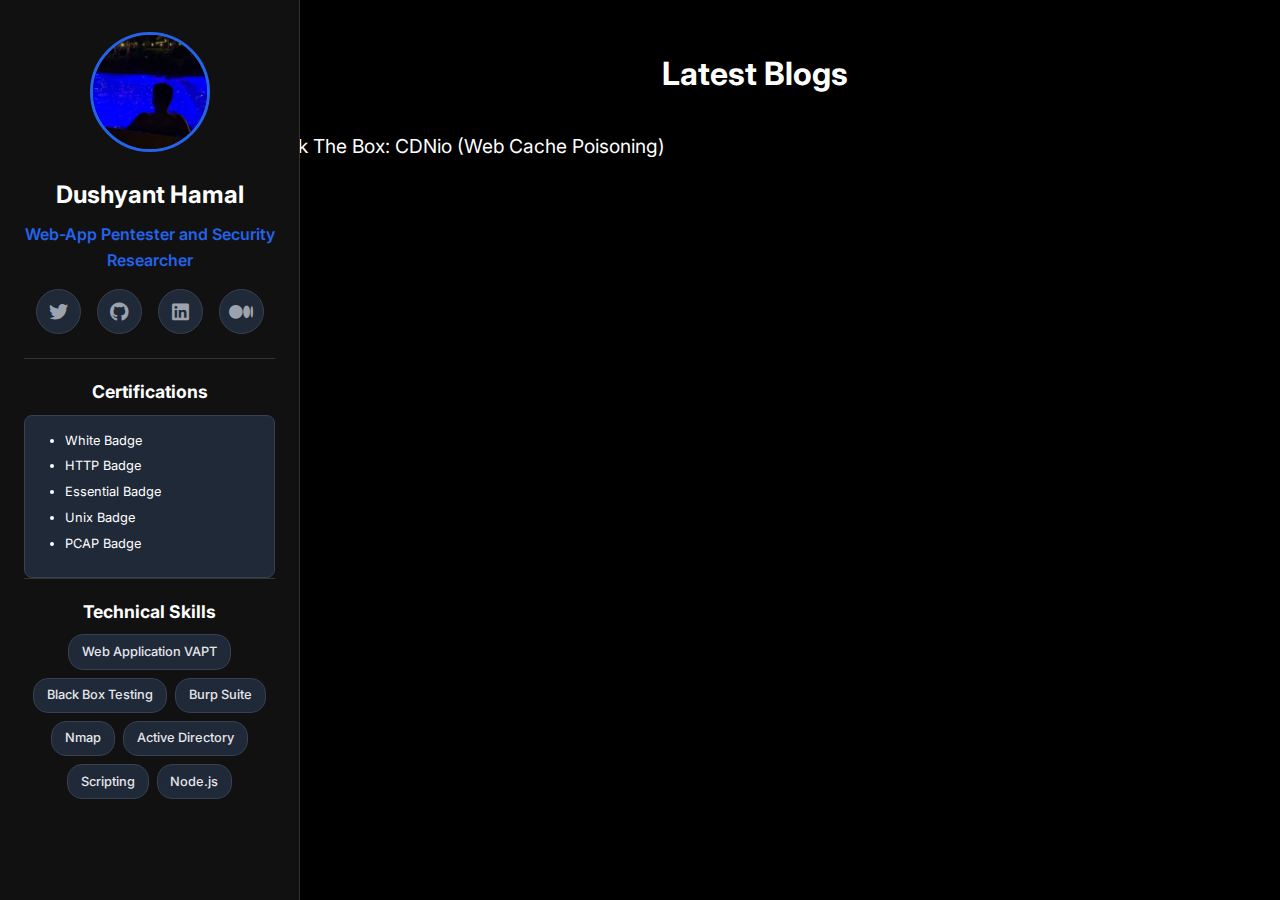
<file: index.html>
<!DOCTYPE html>
<html lang="en">
<head>
    <meta charset="UTF-8">
    <meta name="viewport" content="width=device-width, initial-scale=1.0, maximum-scale=5.0, user-scalable=yes">
    <meta name="description" content="Dushyant Hamal - Web Application Penetration Tester and Security Researcher. HTB Country Rank #29, PenetesterLab certified.">
    <meta name="keywords" content="cybersecurity, penetration testing, web application security, VAPT, ethical hacking">
    <meta name="author" content="Dushyant Hamal">
    <meta name="theme-color" content="#2563eb">
    <title>Dushyant Hamal - Security Researcher & Developer</title>
    <link rel="stylesheet" href="styles.css">
    <link href="https://fonts.googleapis.com/css2?family=Inter:wght@300;400;500;600;700&display=swap" rel="stylesheet">
    <link rel="stylesheet" href="https://cdnjs.cloudflare.com/ajax/libs/font-awesome/6.0.0/css/all.min.css">
</head>
<body>
    <div class="layout-container">
        <!-- Left Sidebar -->
        <aside class="sidebar">
            <div class="sidebar-content">
                <div class="profile-section">
                    <img src="profile.jpg" alt="Dushyant Profile" class="profile-image">
                    <div class="profile-info">
                        <h1 class="profile-name">Dushyant Hamal</h1>
                        <p class="profile-title">Web-App Pentester and Security Researcher</p>
                        
                        <div class="social-links">
                            <a href="https://x.com/0xCh3ckm4t3" class="social-link" target="_blank">
                                <i class="fab fa-twitter"></i>
                            </a>
                            <a href="https://github.com/0xCh3ckm4t3" class="social-link" target="_blank">
                                <i class="fab fa-github"></i>
                            </a>
                            <a href="https://www.linkedin.com/in/dushyant111/" class="social-link" target="_blank">
                                <i class="fab fa-linkedin"></i>
                            </a>
                            <a href="https://medium.com/@lazyhunter" class="social-link" target="_blank">
                                <i class="fab fa-medium"></i>
                            </a>
                        </div>
                    </div>
                </div>
                
                <div class="sidebar-skills">
                    <h3>Certifications</h3>
                    <div class="achievements">
                        <ul>
                            <li><a href="https://pentesterlab.com/certs/37a9116eb5feff472d77619f3b6eb0" target="_blank">White Badge</a></li>
                            <li><a href="https://pentesterlab.com/certs/1ec90a2840f6448e909cdc34e2ad88" target="_blank">HTTP Badge</a></li>
                            <li><a href="https://pentesterlab.com/certs/c5c4eba73925117973126172a7387c" target="_blank">Essential Badge</a></li>
                            <li><a href="https://pentesterlab.com/certs/77a738340b24c079a2148ee3610c7a" target="_blank">Unix Badge</a></li>
                            <li><a href="https://pentesterlab.com/certs/022f78980638a34961b5000e19f689" target="_blank">PCAP Badge</a></li>
                        </ul>
                    </div>
                </div>
                
                <div class="sidebar-skills">
                    <h3>Technical Skills</h3>
                    <div class="skill-tags">
                        <span class="skill-tag">Web Application VAPT</span>
                        <span class="skill-tag">Black Box Testing</span>
                        <span class="skill-tag">Burp Suite</span>
                        <span class="skill-tag">Nmap</span>
                        <span class="skill-tag">Active Directory</span>
                        <span class="skill-tag">Scripting</span>
                        <span class="skill-tag">Node.js</span>
                    </div>
                </div>
            </div>
        </aside>

        <!-- Main Content -->
        <main class="main-content">
            <!-- Blog Section -->
            <section id="blog" class="blog">
                <div class="container">
                    <h2 class="section-title">Latest Blogs</h2>
                    <div class="blog-simple">
                        <a href="https://medium.com/@lazyhunter/hack-the-box-cdnio-web-cache-poisoning-fde2af6a0183" target="_blank" class="blog-simple-link">
                            Hack The Box: CDNio (Web Cache Poisoning)
                        </a>
                    </div>
                </div>
            </section>
        </main>
    </div>

    <script src="script.js"></script>
</body>
</html>
</file>
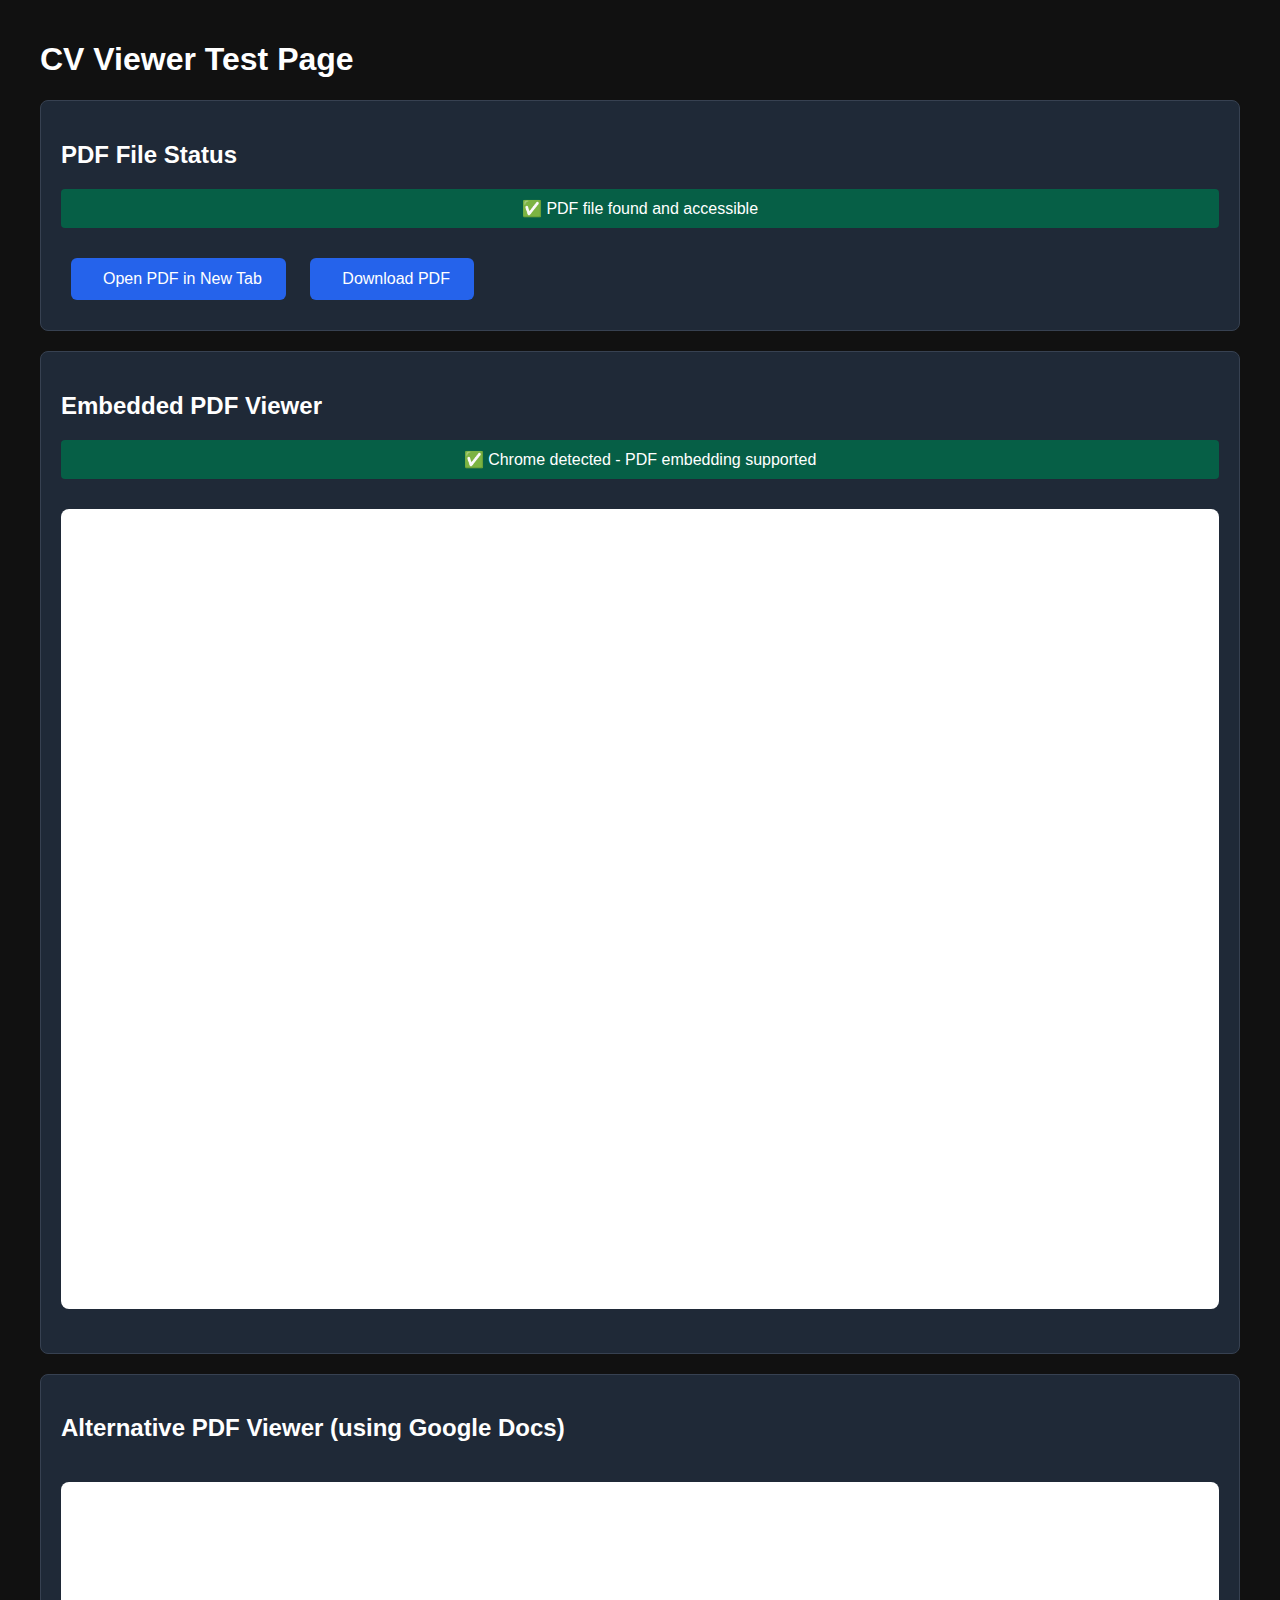
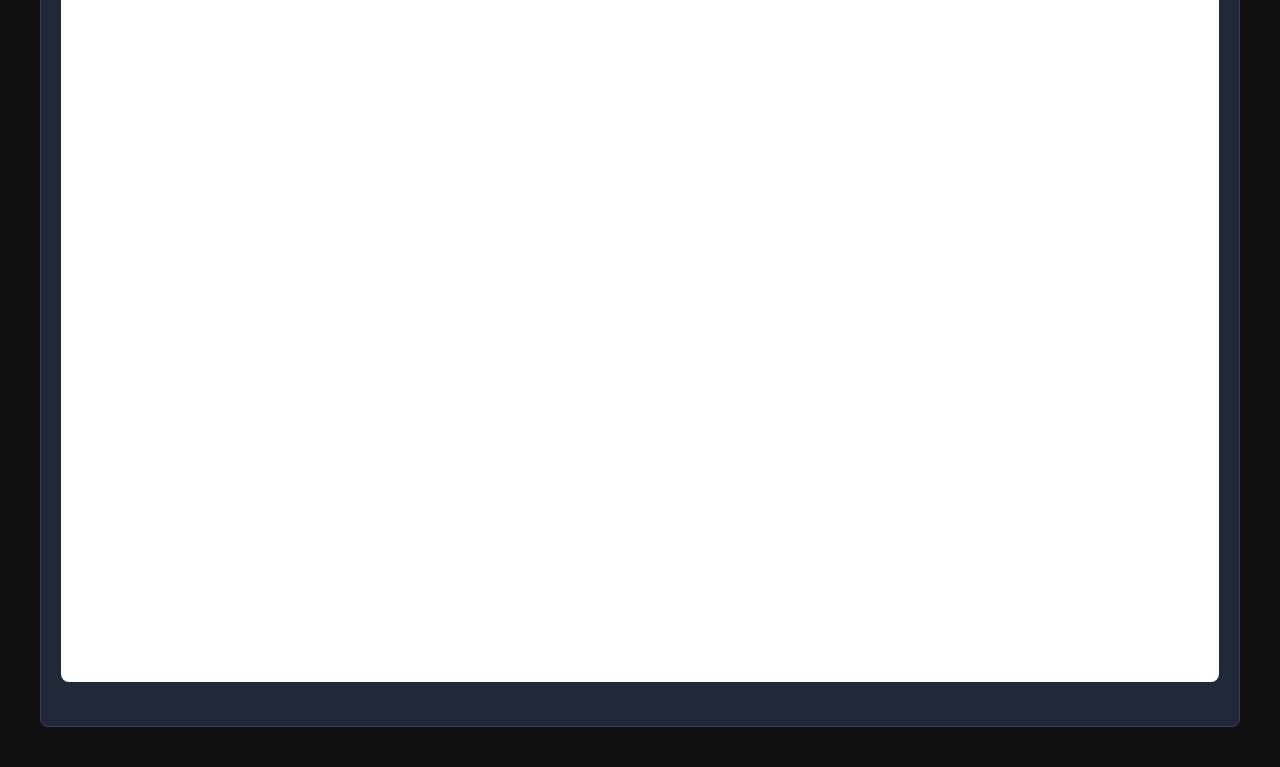
<file: cv-test.html>
<!DOCTYPE html>
<html lang="en">
<head>
    <meta charset="UTF-8">
    <meta name="viewport" content="width=device-width, initial-scale=1.0">
    <title>CV Viewer Test</title>
    <style>
        body {
            font-family: 'Inter', sans-serif;
            background: #111;
            color: #fff;
            margin: 0;
            padding: 20px;
        }
        
        .test-container {
            max-width: 1200px;
            margin: 0 auto;
        }
        
        .test-section {
            margin: 20px 0;
            padding: 20px;
            background: #1f2937;
            border-radius: 8px;
            border: 1px solid #374151;
        }
        
        .test-link {
            display: inline-flex;
            align-items: center;
            gap: 0.5rem;
            padding: 0.75rem 1.5rem;
            background: #2563eb;
            color: #ffffff;
            text-decoration: none;
            border-radius: 6px;
            font-weight: 500;
            transition: all 0.3s ease;
            margin: 10px;
        }
        
        .test-link:hover {
            background: #1d4ed8;
            transform: translateY(-1px);
        }
        
        .pdf-embed {
            width: 100%;
            height: 800px;
            border: none;
            border-radius: 8px;
            background: #fff;
            margin: 20px 0;
        }
        
        .status {
            padding: 10px;
            margin: 10px 0;
            border-radius: 4px;
            text-align: center;
        }
        
        .status.success { background: #065f46; }
        .status.error { background: #7f1d1d; }
        .status.info { background: #1e40af; }
    </style>
</head>
<body>
    <div class="test-container">
        <h1>CV Viewer Test Page</h1>
        
        <div class="test-section">
            <h2>PDF File Status</h2>
            <div id="fileStatus" class="status info">Checking PDF file...</div>
            
            <div style="margin-top: 20px;">
                <a href="Dushyant_Hamal_CV.pdf" target="_blank" class="test-link">
                    <i class="fas fa-file-pdf"></i>
                    Open PDF in New Tab
                </a>
                
                <a href="Dushyant_Hamal_CV.pdf" download class="test-link">
                    <i class="fas fa-download"></i>
                    Download PDF
                </a>
            </div>
        </div>
        
        <div class="test-section">
            <h2>Embedded PDF Viewer</h2>
            <div id="browserStatus" class="status info">Checking browser PDF support...</div>
            
            <iframe 
                src="Dushyant_Hamal_CV.pdf" 
                class="pdf-embed"
                type="application/pdf">
                <p>Your browser does not support PDFs. 
                   <a href="Dushyant_Hamal_CV.pdf" target="_blank">Download the PDF</a> to view it.
                </p>
            </iframe>
        </div>
        
        <div class="test-section">
            <h2>Alternative PDF Viewer (using Google Docs)</h2>
            <iframe 
                src="https://docs.google.com/viewer?url=http://localhost:8000/Dushyant_Hamal_CV.pdf&embedded=true" 
                class="pdf-embed"
                frameborder="0">
                <p>Google Docs viewer not available</p>
            </iframe>
        </div>
    </div>
    
    <script>
        // Check if PDF file exists
        fetch('Dushyant_Hamal_CV.pdf')
            .then(response => {
                const statusDiv = document.getElementById('fileStatus');
                if (response.ok) {
                    statusDiv.textContent = '✅ PDF file found and accessible';
                    statusDiv.className = 'status success';
                } else {
                    statusDiv.textContent = '❌ PDF file not found (404)';
                    statusDiv.className = 'status error';
                }
            })
            .catch(error => {
                const statusDiv = document.getElementById('fileStatus');
                statusDiv.textContent = '❌ Error checking PDF file: ' + error.message;
                statusDiv.className = 'status error';
            });
        
        // Check browser PDF support
        const browserStatusDiv = document.getElementById('browserStatus');
        const userAgent = navigator.userAgent;
        
        if (userAgent.includes('Chrome')) {
            browserStatusDiv.textContent = '✅ Chrome detected - PDF embedding supported';
            browserStatusDiv.className = 'status success';
        } else if (userAgent.includes('Firefox')) {
            browserStatusDiv.textContent = '✅ Firefox detected - PDF embedding supported';
            browserStatusDiv.className = 'status success';
        } else if (userAgent.includes('Safari')) {
            browserStatusDiv.textContent = '⚠️ Safari detected - PDF embedding may not work reliably';
            browserStatusDiv.className = 'status info';
        } else {
            browserStatusDiv.textContent = '⚠️ Unknown browser - PDF embedding may not work';
            browserStatusDiv.className = 'status info';
        }
    </script>
</body>
</html>
</file>
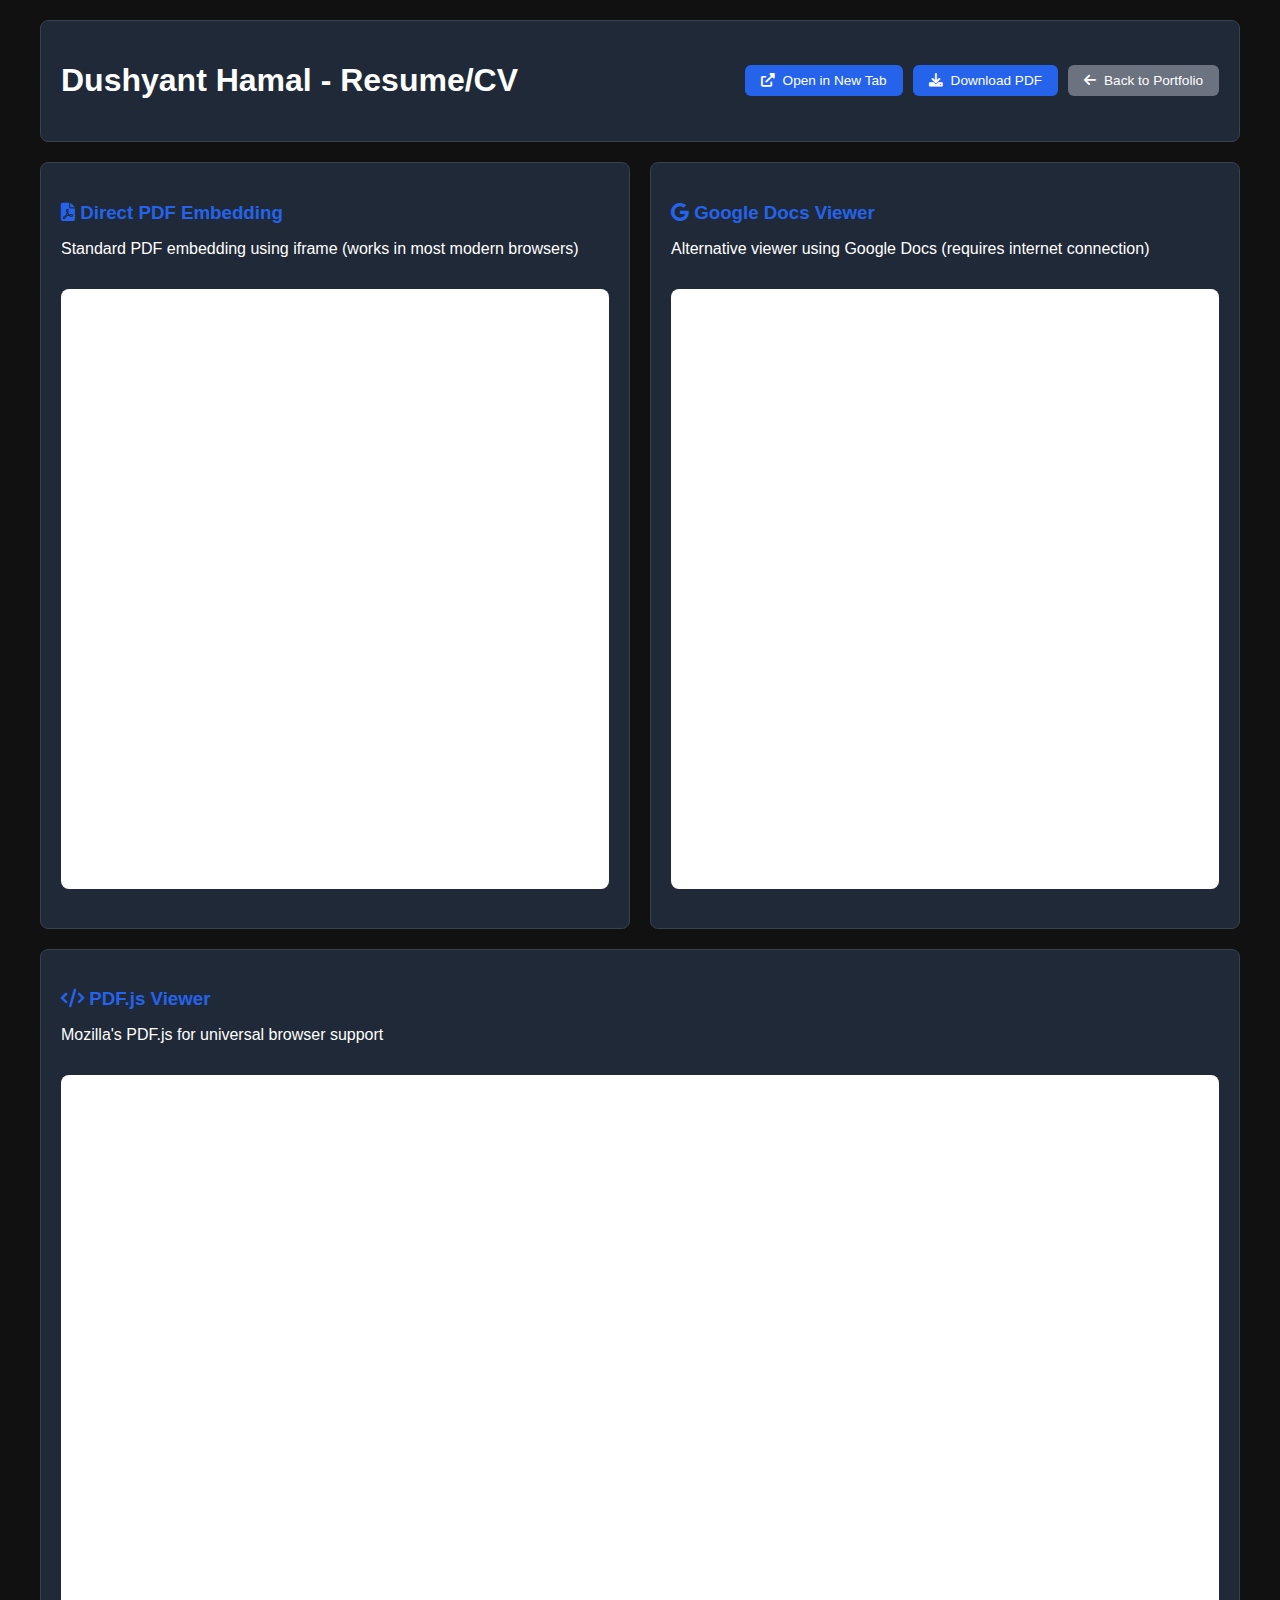
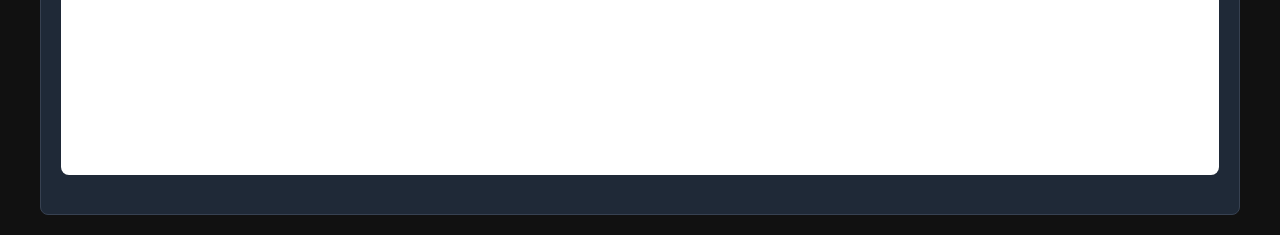
<file: cv-viewer.html>
<!DOCTYPE html>
<html lang="en">
<head>
    <meta charset="UTF-8">
    <meta name="viewport" content="width=device-width, initial-scale=1.0">
    <title>Enhanced PDF Viewer</title>
    <style>
        body {
            font-family: 'Inter', sans-serif;
            background: #111;
            color: #fff;
            margin: 0;
            padding: 20px;
        }
        
        .viewer-container {
            max-width: 1200px;
            margin: 0 auto;
        }
        
        .viewer-header {
            display: flex;
            justify-content: space-between;
            align-items: center;
            margin-bottom: 20px;
            padding: 20px;
            background: #1f2937;
            border-radius: 8px;
            border: 1px solid #374151;
        }
        
        .viewer-controls {
            display: flex;
            gap: 10px;
        }
        
        .btn {
            display: flex;
            align-items: center;
            gap: 0.5rem;
            padding: 0.5rem 1rem;
            background: #2563eb;
            color: #ffffff;
            text-decoration: none;
            border-radius: 6px;
            border: none;
            font-size: 0.85rem;
            font-weight: 500;
            cursor: pointer;
            transition: all 0.3s ease;
            font-family: 'Inter', sans-serif;
        }
        
        .btn:hover {
            background: #1d4ed8;
            transform: translateY(-1px);
        }
        
        .btn.secondary {
            background: #6b7280;
        }
        
        .btn.secondary:hover {
            background: #4b5563;
        }
        
        .viewer-methods {
            display: grid;
            grid-template-columns: repeat(auto-fit, minmax(400px, 1fr));
            gap: 20px;
            margin-bottom: 20px;
        }
        
        .method-card {
            background: #1f2937;
            border-radius: 8px;
            border: 1px solid #374151;
            padding: 20px;
        }
        
        .method-card h3 {
            color: #2563eb;
            margin-bottom: 15px;
        }
        
        .pdf-viewer {
            width: 100%;
            height: 600px;
            border: none;
            border-radius: 8px;
            background: #fff;
            margin: 15px 0;
        }
        
        .fallback-content {
            text-align: center;
            padding: 40px;
            background: #374151;
            border-radius: 8px;
            margin: 15px 0;
        }
        
        .fallback-content i {
            font-size: 3rem;
            color: #2563eb;
            margin-bottom: 15px;
        }
        
        @media (max-width: 768px) {
            .viewer-header {
                flex-direction: column;
                gap: 15px;
                text-align: center;
            }
            
            .viewer-controls {
                flex-direction: column;
                width: 100%;
                max-width: 300px;
            }
            
            .viewer-methods {
                grid-template-columns: 1fr;
            }
            
            .pdf-viewer {
                height: 500px;
            }
        }
    </style>
    <link rel="stylesheet" href="https://cdnjs.cloudflare.com/ajax/libs/font-awesome/6.0.0/css/all.min.css">
</head>
<body>
    <div class="viewer-container">
        <div class="viewer-header">
            <h1>Dushyant Hamal - Resume/CV</h1>
            <div class="viewer-controls">
                <a href="Dushyant_Hamal_CV.pdf" target="_blank" class="btn">
                    <i class="fas fa-external-link-alt"></i>
                    Open in New Tab
                </a>
                <a href="Dushyant_Hamal_CV.pdf" download class="btn">
                    <i class="fas fa-download"></i>
                    Download PDF
                </a>
                <a href="index.html" class="btn secondary">
                    <i class="fas fa-arrow-left"></i>
                    Back to Portfolio
                </a>
            </div>
        </div>
        
        <div class="viewer-methods">
            <div class="method-card">
                <h3><i class="fas fa-file-pdf"></i> Direct PDF Embedding</h3>
                <p>Standard PDF embedding using iframe (works in most modern browsers)</p>
                <iframe 
                    src="Dushyant_Hamal_CV.pdf" 
                    class="pdf-viewer"
                    type="application/pdf">
                    <div class="fallback-content">
                        <i class="fas fa-exclamation-triangle"></i>
                        <p>PDF embedding not supported in this browser</p>
                        <a href="Dushyant_Hamal_CV.pdf" target="_blank" class="btn">
                            <i class="fas fa-external-link-alt"></i>
                            Open PDF in New Tab
                        </a>
                    </div>
                </iframe>
            </div>
            
            <div class="method-card">
                <h3><i class="fab fa-google"></i> Google Docs Viewer</h3>
                <p>Alternative viewer using Google Docs (requires internet connection)</p>
                <iframe 
                    src="https://docs.google.com/viewer?url=http://localhost:8000/Dushyant_Hamal_CV.pdf&embedded=true" 
                    class="pdf-viewer"
                    frameborder="0">
                    <div class="fallback-content">
                        <i class="fas fa-exclamation-triangle"></i>
                        <p>Google Docs viewer not available</p>
                        <a href="Dushyant_Hamal_CV.pdf" target="_blank" class="btn">
                            <i class="fas fa-external-link-alt"></i>
                            Open PDF in New Tab
                        </a>
                    </div>
                </iframe>
            </div>
        </div>
        
        <div class="method-card">
            <h3><i class="fas fa-code"></i> PDF.js Viewer</h3>
            <p>Mozilla's PDF.js for universal browser support</p>
            <iframe 
                src="https://mozilla.github.io/pdf.js/web/viewer.html?file=http://localhost:8000/Dushyant_Hamal_CV.pdf" 
                class="pdf-viewer"
                style="height: 700px;"
                frameborder="0">
                <div class="fallback-content">
                    <i class="fas fa-exclamation-triangle"></i>
                    <p>PDF.js viewer not available</p>
                    <a href="Dushyant_Hamal_CV.pdf" target="_blank" class="btn">
                        <i class="fas fa-external-link-alt"></i>
                        Open PDF in New Tab
                    </a>
                </div>
            </iframe>
        </div>
    </div>
    
    <script>
        // Check PDF file availability
        fetch('Dushyant_Hamal_CV.pdf')
            .then(response => {
                if (!response.ok) {
                    // Show error message if PDF not found
                    document.querySelectorAll('.pdf-viewer').forEach(viewer => {
                        viewer.style.display = 'none';
                    });
                    
                    const errorDiv = document.createElement('div');
                    errorDiv.className = 'fallback-content';
                    errorDiv.innerHTML = `
                        <i class="fas fa-exclamation-triangle"></i>
                        <h3>PDF File Not Found</h3>
                        <p>The CV file could not be loaded. Please check that the file exists.</p>
                    `;
                    document.querySelector('.viewer-container').appendChild(errorDiv);
                }
            })
            .catch(error => {
                console.error('Error checking PDF file:', error);
            });
    </script>
</body>
</html>
</file>
<file: styles.css>
/* Reset and Base Styles */
* {
    margin: 0;
    padding: 0;
    box-sizing: border-box;
}

body {
    font-family: 'Inter', sans-serif;
    line-height: 1.6;
    color: #ffffff;
    background-color: #000000;
    margin: 0;
    padding: 0;
    overflow-x: hidden;
}

/* Container for main content */
.container {
    max-width: 1000px;
    margin: 0 auto;
    padding: 0 2rem;
}

/* Layout Container */
.layout-container {
    display: flex;
    min-height: 100vh;
}

/* Sidebar */
.sidebar {
    width: 20vw;
    min-width: 280px;
    background: #111111;
    position: fixed;
    top: 0;
    left: 0;
    height: 100vh;
    overflow-y: auto;
    border-right: 1px solid #333333;
    z-index: 1000;
}

.sidebar-content {
    padding: 2rem 1.5rem;
}

.profile-section {
    text-align: center;
    margin-bottom: 1.5rem;
}

.profile-image {
    width: 120px;
    height: 120px;
    border-radius: 50%;
    object-fit: cover;
    border: 3px solid #2563eb;
    margin-bottom: 1rem;
    transition: transform 0.3s ease;
}

.profile-image:hover {
    transform: scale(1.05);
}

.profile-name {
    font-size: 1.5rem;
    font-weight: 700;
    color: #ffffff;
    margin-bottom: 0.5rem;
}

.profile-title {
    font-size: 1rem;
    font-weight: 600;
    color: #2563eb;
    margin-bottom: 1rem;
}

.profile-bio {
    font-size: 0.9rem;
    color: #9ca3af;
    margin-bottom: 1.5rem;
    line-height: 1.5;
}

.social-links {
    display: flex;
    justify-content: center;
    gap: 1rem;
    margin-bottom: 1.5rem;
}

.social-link {
    display: flex;
    align-items: center;
    justify-content: center;
    width: 45px;
    height: 45px;
    background: #1f2937;
    color: #9ca3af;
    border-radius: 50%;
    text-decoration: none;
    font-size: 1.2rem;
    transition: all 0.3s ease;
    border: 1px solid #374151;
}

.social-link:hover {
    background: #2563eb;
    color: white;
    transform: translateY(-2px);
}

.sidebar-skills {
    border-top: 1px solid #333333;
    padding-top: 1.2rem;
}

.sidebar-skills h3 {
    font-size: 1.1rem;
    color: #ffffff;
    margin-bottom: 0.5rem;
    text-align: center;
}

.skill-tags {
    display: flex;
    flex-wrap: wrap;
    gap: 0.5rem;
    justify-content: center;
}

.skill-tag {
    background: #1f2937;
    color: #e5e7eb;
    padding: 0.4rem 0.8rem;
    border-radius: 15px;
    font-size: 0.8rem;
    font-weight: 500;
    border: 1px solid #374151;
    transition: all 0.3s ease;
}

.skill-tag:hover {
    background: #2563eb;
    color: white;
    transform: translateY(-1px);
}

/* Sidebar About Section */
.sidebar-skills .about-text {
    margin-bottom: 1rem;
}

.sidebar-skills .about-text p {
    font-size: 0.85rem;
    color: #9ca3af;
    line-height: 1.6;
    margin-bottom: 1rem;
}

.sidebar-skills .achievements {
    background: #1f2937;
    padding: 1rem;
    border-radius: 8px;
    border: 1px solid #374151;
}

.sidebar-skills .achievements h4 {
    color: #ffffff;
    font-size: 0.9rem;
    margin-bottom: 0.5rem;
    font-weight: 600;
}

.sidebar-skills .achievements ul {
    list-style-type: disc;
    padding-left: 1.5rem;
}

.sidebar-skills .achievements li {
    color: #ffffff;
    margin-bottom: 0.5rem;
    font-size: 0.8rem;
    line-height: 1.4;
}

.sidebar-skills .achievements li a {
    color: #ffffff;
    text-decoration: none;
}

.sidebar-skills .achievements li a:hover {
    color: #2563eb;
    text-decoration: underline;
    transition: color 0.3s ease;
}

/* Main Content */
.main-content {
    margin-left: 20vw;
    min-width: 0;
    flex: 1;
    overflow-y: auto;
    height: 100vh;
}

/* Hero Section - Remove since it's in sidebar now */
.hero {
    display: none;
}

/* Section Styles */
.section-title {
    font-size: 2rem;
    font-weight: 700;
    text-align: center;
    margin-bottom: 2rem;
    color: #ffffff;
}

/* About Section */
.about {
    padding: 3rem 0;
    background: #000000;
}

.about-content {
    max-width: 800px;
    margin: 0 auto;
}

.about-text p {
    font-size: 1.1rem;
    margin-bottom: 1.5rem;
    color: #e5e7eb;
    line-height: 1.8;
}

.skills {
    margin-top: 2rem;
}

.skills h3 {
    font-size: 1.3rem;
    margin-bottom: 1rem;
    color: #ffffff;
}

/* Blog Section */
.blog {
    padding: 3rem 0;
    background: #000000;
}

/* Simple Blog Link Styles */
.blog-simple {
    margin-top: 2rem;
}

.blog-simple-link {
    display: inline-block;
    color: #ffffff;
    text-decoration: none;
    font-size: 1.2rem;
    font-weight: 400;
    transition: all 0.3s ease;
    position: relative;
}

.blog-simple-link:hover {
    color: #4a9eff;
    text-decoration: underline;
}

.blog-simple-link:active {
    color: #3588e6;
}

/* Custom Scrollbar */
.sidebar::-webkit-scrollbar,
.main-content::-webkit-scrollbar {
    width: 6px;
}

.sidebar::-webkit-scrollbar-track,
.main-content::-webkit-scrollbar-track {
    background: #1f2937;
}

.sidebar::-webkit-scrollbar-thumb,
.main-content::-webkit-scrollbar-thumb {
    background: #374151;
    border-radius: 3px;
}

.sidebar::-webkit-scrollbar-thumb:hover,
.main-content::-webkit-scrollbar-thumb:hover {
    background: #2563eb;
}

/* Responsive Design */
@media (max-width: 1024px) {
    .sidebar {
        width: 25vw;
        min-width: 250px;
    }
    
    .main-content {
        margin-left: 25vw;
    }
    
    .profile-image {
        width: 100px;
        height: 100px;
    }
    
    .skill-tag {
        font-size: 0.7rem;
        padding: 0.3rem 0.6rem;
    }
}

@media (max-width: 768px) {
    .layout-container {
        flex-direction: column;
    }
    
    .sidebar {
        width: 100%;
        height: auto;
        position: relative;
        border-right: none;
        border-bottom: 1px solid #333333;
    }
    
    .sidebar-content {
        padding: 1.5rem;
    }
    
    .profile-section {
        display: flex;
        align-items: center;
        gap: 1rem;
        text-align: left;
        margin-bottom: 1rem;
    }
    
    .profile-image {
        width: 80px;
        height: 80px;
        flex-shrink: 0;
    }
    
    .profile-info {
        flex: 1;
    }
    
    .profile-name {
        font-size: 1.3rem;
        margin-bottom: 0.3rem;
    }
    
    .profile-title {
        font-size: 0.9rem;
        margin-bottom: 0.3rem;
    }
    
    .profile-bio {
        font-size: 0.8rem;
        margin-bottom: 1rem;
    }
    
    .social-links {
        justify-content: flex-start;
        margin-bottom: 1rem;
    }
    
    .social-link {
        width: 35px;
        height: 35px;
        font-size: 1rem;
    }
    
    .sidebar-skills {
        border-top: none;
        padding-top: 0;
    }
    
    .sidebar-skills h3 {
        text-align: left;
        font-size: 1rem;
        margin-bottom: 0.5rem;
    }
    
    .skill-tags {
        justify-content: flex-start;
    }
    
    .main-content {
        margin-left: 0;
        height: auto;
    }
    
    .container {
        padding: 0 1rem;
    }
}

@media (max-width: 480px) {
    .sidebar-content {
        padding: 1rem;
    }
    
    .profile-section {
        flex-direction: column;
        text-align: center;
        gap: 0.5rem;
    }
    
    .profile-image {
        width: 60px;
        height: 60px;
    }
    
    .profile-name {
        font-size: 1.2rem;
    }
    
    .profile-title {
        font-size: 0.9rem;
    }
    
    .profile-bio {
        font-size: 0.75rem;
    }
    
    .social-links {
        justify-content: center;
    }
    
    .social-link {
        width: 30px;
        height: 30px;
        font-size: 0.9rem;
    }
    
    .sidebar-skills h3 {
        text-align: center;
    }
    
    .skill-tags {
        justify-content: center;
    }
    
    .skill-tag {
        font-size: 0.65rem;
        padding: 0.25rem 0.5rem;
    }
    
    .section-title {
        font-size: 1.5rem;
    }
    
    .blog-card-image {
        height: 120px;
    }
    
    .blog-card-content {
        padding: 1rem;
    }
}

/* Enhanced Device Optimization */

/* Large Desktop (1200px and above) */
@media (min-width: 1200px) {
    .sidebar {
        width: 18vw;
        min-width: 300px;
    }
    
    .main-content {
        margin-left: 18vw;
    }
    
    .container {
        max-width: 1200px;
    }
}

/* Small Desktop/Large Tablet (992px to 1024px) */
@media (max-width: 1024px) and (min-width: 992px) {
    .sidebar {
        width: 22vw;
        min-width: 260px;
    }
    
    .main-content {
        margin-left: 22vw;
    }
}

/* Portrait Tablet (768px to 992px) */
@media (max-width: 992px) and (min-width: 768px) {
    .sidebar {
        width: 30vw;
        min-width: 280px;
    }
    
    .main-content {
        margin-left: 30vw;
    }
    
    .sidebar-content {
        padding: 1.8rem 1.2rem;
    }
    
    .profile-image {
        width: 90px;
        height: 90px;
    }
    
    .skill-tag {
        font-size: 0.75rem;
        padding: 0.35rem 0.7rem;
    }
}

/* Large Phone/Small Tablet (480px to 768px) */
@media (max-width: 768px) and (min-width: 480px) {
    .sidebar-content {
        padding: 1.2rem;
    }
    
    .profile-image {
        width: 70px;
        height: 70px;
    }
    
    .social-link {
        width: 38px;
        height: 38px;
        font-size: 1.1rem;
    }
    
    .skill-tag {
        font-size: 0.7rem;
        padding: 0.3rem 0.6rem;
    }
    
    .blog-simple-link {
        font-size: 1.1rem;
    }
}

/* Very Small Phones (320px to 480px) */
@media (max-width: 480px) {
    .sidebar-content {
        padding: 0.8rem;
    }
    
    .profile-name {
        font-size: 1.1rem;
    }
    
    .profile-title {
        font-size: 0.8rem;
    }
    
    .social-link {
        width: 28px;
        height: 28px;
        font-size: 0.8rem;
    }
    
    .sidebar-skills h3 {
        font-size: 0.9rem;
    }
    
    .skill-tag {
        font-size: 0.6rem;
        padding: 0.2rem 0.4rem;
    }
    
    .blog-simple-link {
        font-size: 1rem;
    }
    
    .section-title {
        font-size: 1.3rem;
    }
}

/* Ultra Small Screens (below 320px) */
@media (max-width: 320px) {
    .sidebar-content {
        padding: 0.6rem;
    }
    
    .profile-image {
        width: 50px;
        height: 50px;
    }
    
    .profile-name {
        font-size: 1rem;
    }
    
    .social-link {
        width: 25px;
        height: 25px;
        font-size: 0.7rem;
    }
    
    .skill-tag {
        font-size: 0.55rem;
        padding: 0.15rem 0.3rem;
    }
    
    .container {
        padding: 0 0.5rem;
    }
}

/* Touch Device Optimizations */
@media (hover: none) and (pointer: coarse) {
    .social-link {
        min-height: 44px;
        min-width: 44px;
    }
    
    .skill-tag {
        min-height: 32px;
        display: inline-flex;
        align-items: center;
    }
    
    .blog-simple-link {
        min-height: 44px;
        display: inline-flex;
        align-items: center;
        padding: 0.5rem 0;
    }
}

/* High DPI Displays */
@media (-webkit-min-device-pixel-ratio: 2), (min-resolution: 192dpi) {
    .profile-image {
        image-rendering: -webkit-optimize-contrast;
        image-rendering: crisp-edges;
    }
}

/* Smooth scrolling */
html {
    scroll-behavior: smooth;
}

/* Loading animation */
.loading {
    display: inline-block;
    width: 20px;
    height: 20px;
    border: 3px solid #f3f3f3;
    border-top: 3px solid #2563eb;
    border-radius: 50%;
    animation: spin 1s linear infinite;
}

@keyframes spin {
    0% { transform: rotate(0deg); }
    100% { transform: rotate(360deg); }
}

/* CV Section Styles */
.cv-section {
    display: flex;
    flex-direction: column;
    gap: 0.5rem;
}

.cv-link {
    display: flex;
    align-items: center;
    gap: 0.5rem;
    padding: 0.5rem 1rem;
    background: #1f2937;
    color: #ffffff;
    text-decoration: none;
    border-radius: 6px;
    border: 1px solid #374151;
    transition: all 0.3s ease;
    font-size: 0.85rem;
    font-weight: 500;
    cursor: pointer;
    justify-content: center;
}

.cv-link:hover {
    background: #2563eb;
    border-color: #2563eb;
    color: #ffffff;
    transform: translateY(-1px);
}

.cv-link i {
    font-size: 0.9rem;
}

/* Responsive CV Styles */
@media (max-width: 768px) {
    .cv-section {
        gap: 0.25rem;
    }
    
    .cv-link {
        padding: 0.4rem 0.8rem;
        font-size: 0.8rem;
    }
}

@media (max-width: 480px) {
    .cv-link {
        padding: 0.4rem 0.8rem;
        font-size: 0.8rem;
    }
}
</file>
